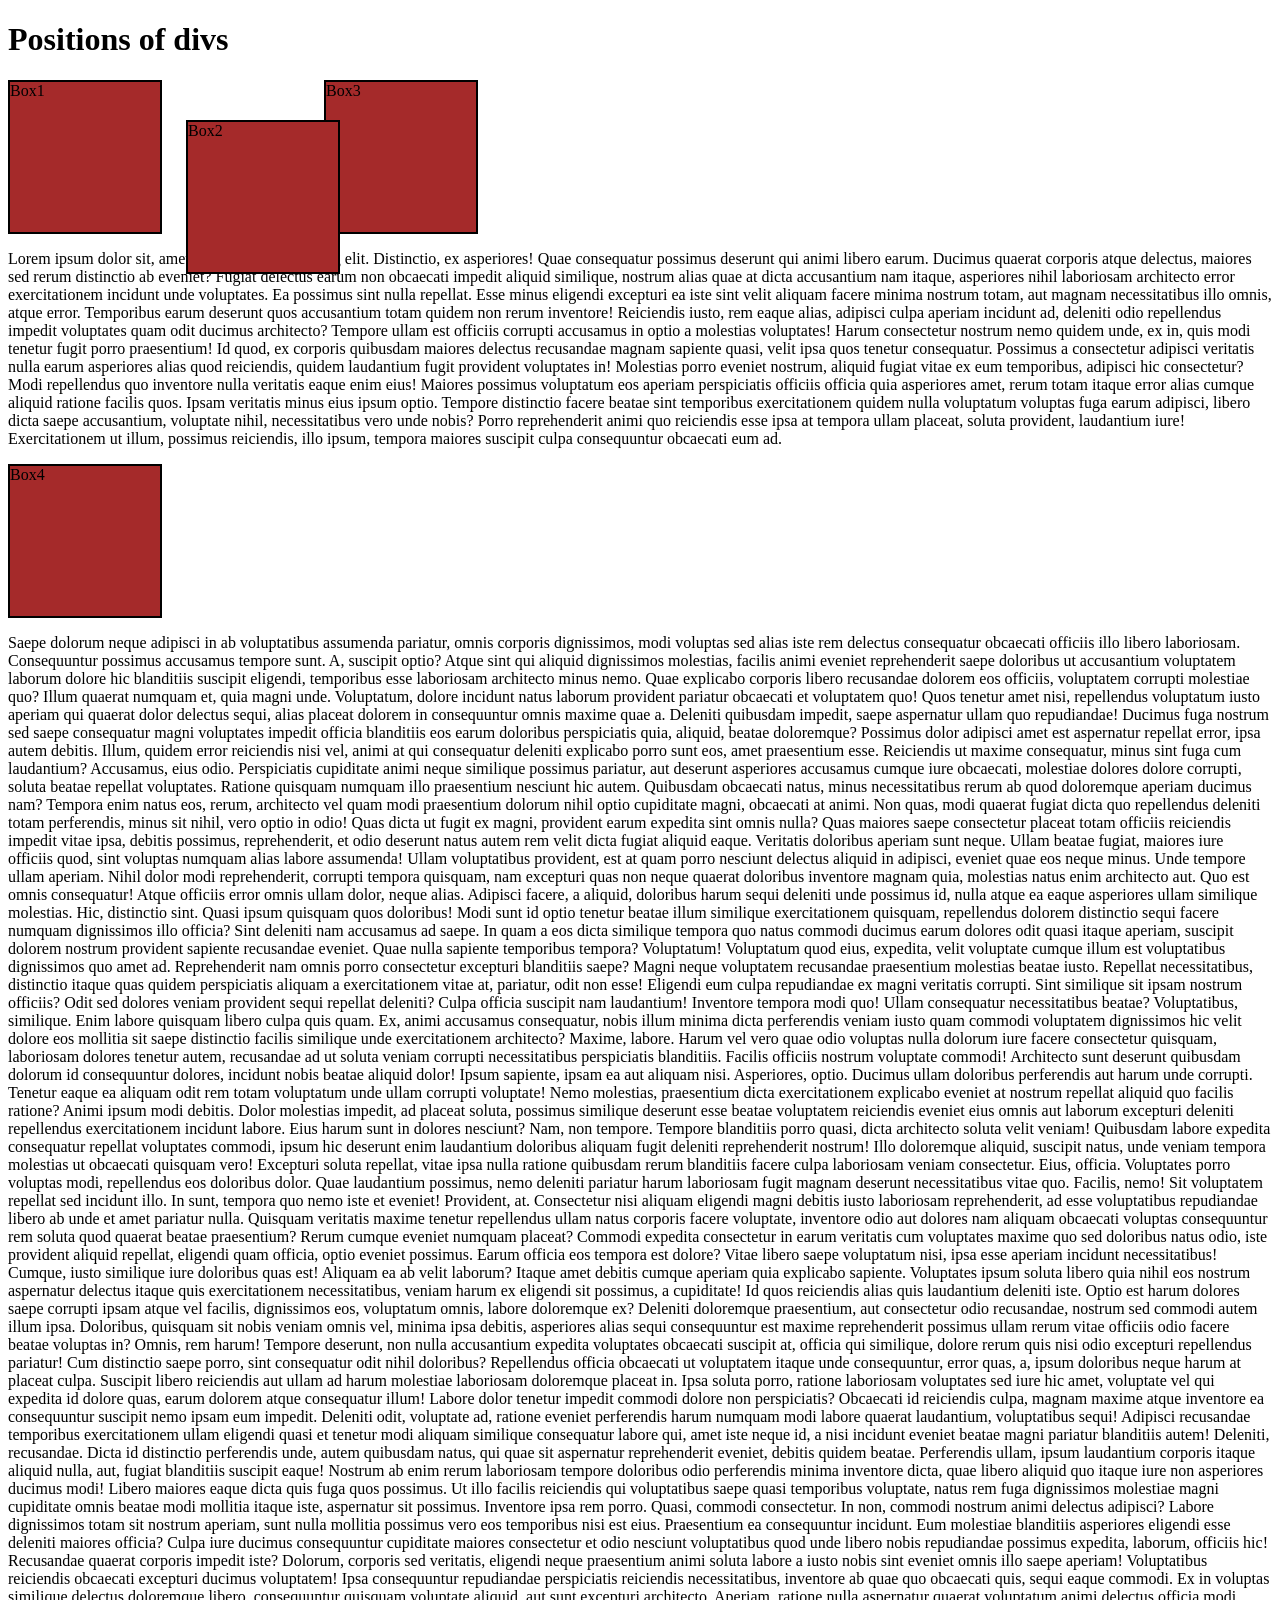
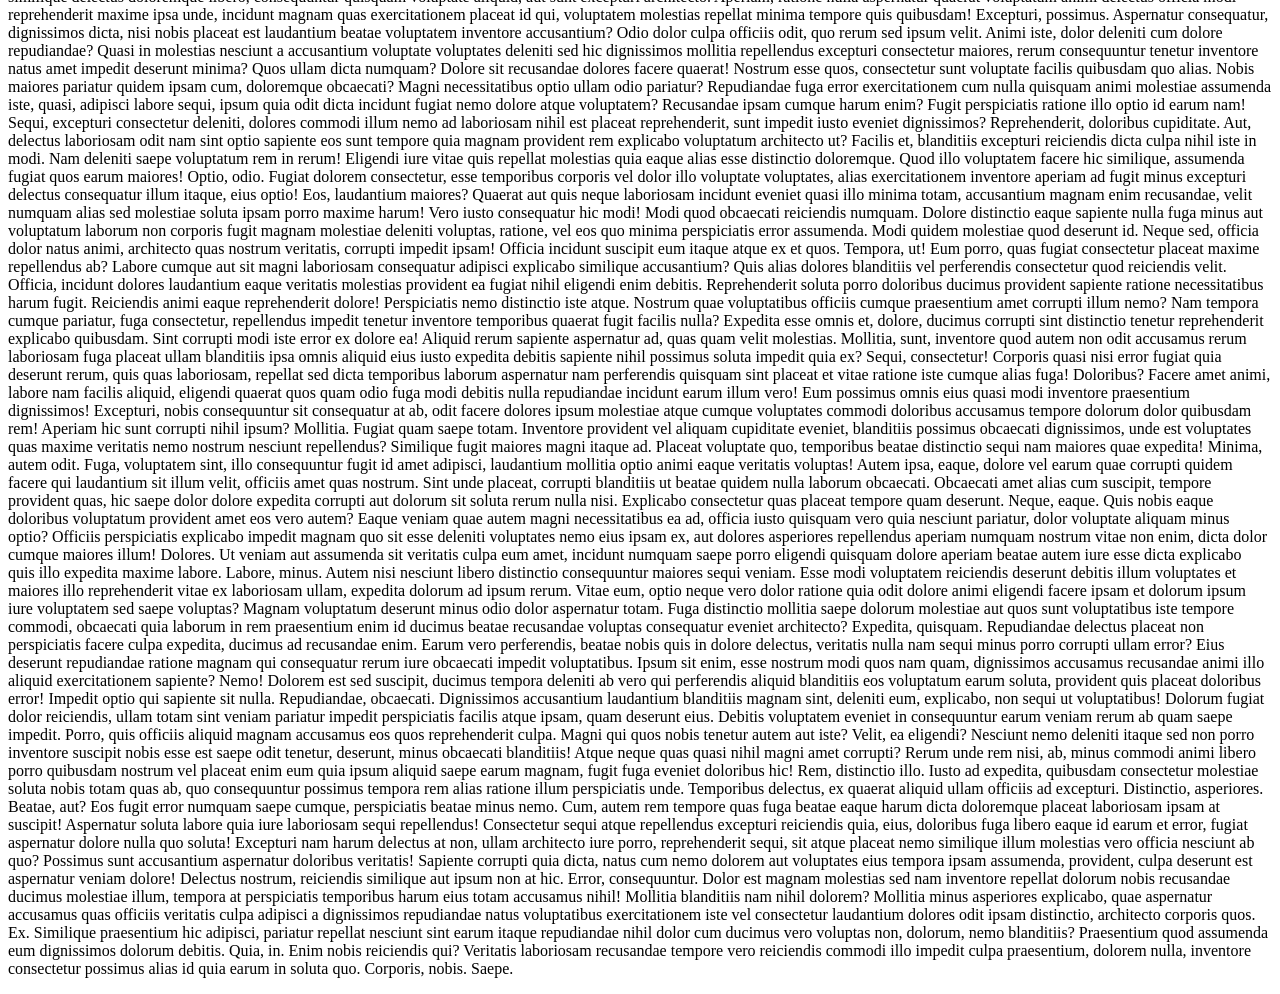
<file: 3rd lab/third lab work/index.html>
<!DOCTYPE html>
<html lang="en">
<head>
    <meta charset="UTF-8">
    <meta name="viewport" content="width=device-width, initial-scale=1.0">
    <title>Document</title>
    <link rel="stylesheet" href="style.css">
</head>
<body>
    <!-- navigation part practice
    <div id="navbar">
        <a id="name" href="#">ABC Company</a>
        <a href="#">Cart</a>
        <a href="#">Account</a>
        <input type="text" placeholder="Search">
        <button>Search</button>
    </div> -->
    <!-- there are 4 display property 
    inline block inline-block and none -->
    <h1>Positions of divs</h1>
    <div id="box1">Box1</div>
    <div id="box2">Box2</div>
    <div id="box3">Box3</div>
    
    <p>Lorem ipsum dolor sit, amet consectetur adipisicing elit. Distinctio, ex asperiores! Quae consequatur possimus deserunt qui animi libero earum. Ducimus quaerat corporis atque delectus, maiores sed rerum distinctio ab eveniet?
    Fugiat delectus earum non obcaecati impedit aliquid similique, nostrum alias quae at dicta accusantium nam itaque, asperiores nihil laboriosam architecto error exercitationem incidunt unde voluptates. Ea possimus sint nulla repellat.
    Esse minus eligendi excepturi ea iste sint velit aliquam facere minima nostrum totam, aut magnam necessitatibus illo omnis, atque error. Temporibus earum deserunt quos accusantium totam quidem non rerum inventore!
    Reiciendis iusto, rem eaque alias, adipisci culpa aperiam incidunt ad, deleniti odio repellendus impedit voluptates quam odit ducimus architecto? Tempore ullam est officiis corrupti accusamus in optio a molestias voluptates!
    Harum consectetur nostrum nemo quidem unde, ex in, quis modi tenetur fugit porro praesentium! Id quod, ex corporis quibusdam maiores delectus recusandae magnam sapiente quasi, velit ipsa quos tenetur consequatur.
    Possimus a consectetur adipisci veritatis nulla earum asperiores alias quod reiciendis, quidem laudantium fugit provident voluptates in! Molestias porro eveniet nostrum, aliquid fugiat vitae ex eum temporibus, adipisci hic consectetur?
    Modi repellendus quo inventore nulla veritatis eaque enim eius! Maiores possimus voluptatum eos aperiam perspiciatis officiis officia quia asperiores amet, rerum totam itaque error alias cumque aliquid ratione facilis quos.
    Ipsam veritatis minus eius ipsum optio. Tempore distinctio facere beatae sint temporibus exercitationem quidem nulla voluptatum voluptas fuga earum adipisci, libero dicta saepe accusantium, voluptate nihil, necessitatibus vero unde nobis?
    Porro reprehenderit animi quo reiciendis esse ipsa at tempora ullam placeat, soluta provident, laudantium iure! Exercitationem ut illum, possimus reiciendis, illo ipsum, tempora maiores suscipit culpa consequuntur obcaecati eum ad.
    </p>
    <div id="box4">Box4</div>
    <p>
    Saepe dolorum neque adipisci in ab voluptatibus assumenda pariatur, omnis corporis dignissimos, modi voluptas sed alias iste rem delectus consequatur obcaecati officiis illo libero laboriosam. Consequuntur possimus accusamus tempore sunt.
    A, suscipit optio? Atque sint qui aliquid dignissimos molestias, facilis animi eveniet reprehenderit saepe doloribus ut accusantium voluptatem laborum dolore hic blanditiis suscipit eligendi, temporibus esse laboriosam architecto minus nemo.
    Quae explicabo corporis libero recusandae dolorem eos officiis, voluptatem corrupti molestiae quo? Illum quaerat numquam et, quia magni unde. Voluptatum, dolore incidunt natus laborum provident pariatur obcaecati et voluptatem quo!
    Quos tenetur amet nisi, repellendus voluptatum iusto aperiam qui quaerat dolor delectus sequi, alias placeat dolorem in consequuntur omnis maxime quae a. Deleniti quibusdam impedit, saepe aspernatur ullam quo repudiandae!
    Ducimus fuga nostrum sed saepe consequatur magni voluptates impedit officia blanditiis eos earum doloribus perspiciatis quia, aliquid, beatae doloremque? Possimus dolor adipisci amet est aspernatur repellat error, ipsa autem debitis.
    Illum, quidem error reiciendis nisi vel, animi at qui consequatur deleniti explicabo porro sunt eos, amet praesentium esse. Reiciendis ut maxime consequatur, minus sint fuga cum laudantium? Accusamus, eius odio.
    Perspiciatis cupiditate animi neque similique possimus pariatur, aut deserunt asperiores accusamus cumque iure obcaecati, molestiae dolores dolore corrupti, soluta beatae repellat voluptates. Ratione quisquam numquam illo praesentium nesciunt hic autem.
    Quibusdam obcaecati natus, minus necessitatibus rerum ab quod doloremque aperiam ducimus nam? Tempora enim natus eos, rerum, architecto vel quam modi praesentium dolorum nihil optio cupiditate magni, obcaecati at animi.
    Non quas, modi quaerat fugiat dicta quo repellendus deleniti totam perferendis, minus sit nihil, vero optio in odio! Quas dicta ut fugit ex magni, provident earum expedita sint omnis nulla?
    Quas maiores saepe consectetur placeat totam officiis reiciendis impedit vitae ipsa, debitis possimus, reprehenderit, et odio deserunt natus autem rem velit dicta fugiat aliquid eaque. Veritatis doloribus aperiam sunt neque.
    Ullam beatae fugiat, maiores iure officiis quod, sint voluptas numquam alias labore assumenda! Ullam voluptatibus provident, est at quam porro nesciunt delectus aliquid in adipisci, eveniet quae eos neque minus.
    Unde tempore ullam aperiam. Nihil dolor modi reprehenderit, corrupti tempora quisquam, nam excepturi quas non neque quaerat doloribus inventore magnam quia, molestias natus enim architecto aut. Quo est omnis consequatur!
    Atque officiis error omnis ullam dolor, neque alias. Adipisci facere, a aliquid, doloribus harum sequi deleniti unde possimus id, nulla atque ea eaque asperiores ullam similique molestias. Hic, distinctio sint.
    Quasi ipsum quisquam quos doloribus! Modi sunt id optio tenetur beatae illum similique exercitationem quisquam, repellendus dolorem distinctio sequi facere numquam dignissimos illo officia? Sint deleniti nam accusamus ad saepe.
    In quam a eos dicta similique tempora quo natus commodi ducimus earum dolores odit quasi itaque aperiam, suscipit dolorem nostrum provident sapiente recusandae eveniet. Quae nulla sapiente temporibus tempora? Voluptatum!
    Voluptatum quod eius, expedita, velit voluptate cumque illum est voluptatibus dignissimos quo amet ad. Reprehenderit nam omnis porro consectetur excepturi blanditiis saepe? Magni neque voluptatem recusandae praesentium molestias beatae iusto.
    Repellat necessitatibus, distinctio itaque quas quidem perspiciatis aliquam a exercitationem vitae at, pariatur, odit non esse! Eligendi eum culpa repudiandae ex magni veritatis corrupti. Sint similique sit ipsam nostrum officiis?
    Odit sed dolores veniam provident sequi repellat deleniti? Culpa officia suscipit nam laudantium! Inventore tempora modi quo! Ullam consequatur necessitatibus beatae? Voluptatibus, similique. Enim labore quisquam libero culpa quis quam.
    Ex, animi accusamus consequatur, nobis illum minima dicta perferendis veniam iusto quam commodi voluptatem dignissimos hic velit dolore eos mollitia sit saepe distinctio facilis similique unde exercitationem architecto? Maxime, labore.
    Harum vel vero quae odio voluptas nulla dolorum iure facere consectetur quisquam, laboriosam dolores tenetur autem, recusandae ad ut soluta veniam corrupti necessitatibus perspiciatis blanditiis. Facilis officiis nostrum voluptate commodi!
    Architecto sunt deserunt quibusdam dolorum id consequuntur dolores, incidunt nobis beatae aliquid dolor! Ipsum sapiente, ipsam ea aut aliquam nisi. Asperiores, optio. Ducimus ullam doloribus perferendis aut harum unde corrupti.
    Tenetur eaque ea aliquam odit rem totam voluptatum unde ullam corrupti voluptate! Nemo molestias, praesentium dicta exercitationem explicabo eveniet at nostrum repellat aliquid quo facilis ratione? Animi ipsum modi debitis.
    Dolor molestias impedit, ad placeat soluta, possimus similique deserunt esse beatae voluptatem reiciendis eveniet eius omnis aut laborum excepturi deleniti repellendus exercitationem incidunt labore. Eius harum sunt in dolores nesciunt?
    Nam, non tempore. Tempore blanditiis porro quasi, dicta architecto soluta velit veniam! Quibusdam labore expedita consequatur repellat voluptates commodi, ipsum hic deserunt enim laudantium doloribus aliquam fugit deleniti reprehenderit nostrum!
    Illo doloremque aliquid, suscipit natus, unde veniam tempora molestias ut obcaecati quisquam vero! Excepturi soluta repellat, vitae ipsa nulla ratione quibusdam rerum blanditiis facere culpa laboriosam veniam consectetur. Eius, officia.
    Voluptates porro voluptas modi, repellendus eos doloribus dolor. Quae laudantium possimus, nemo deleniti pariatur harum laboriosam fugit magnam deserunt necessitatibus vitae quo. Facilis, nemo! Sit voluptatem repellat sed incidunt illo.
    In sunt, tempora quo nemo iste et eveniet! Provident, at. Consectetur nisi aliquam eligendi magni debitis iusto laboriosam reprehenderit, ad esse voluptatibus repudiandae libero ab unde et amet pariatur nulla.
    Quisquam veritatis maxime tenetur repellendus ullam natus corporis facere voluptate, inventore odio aut dolores nam aliquam obcaecati voluptas consequuntur rem soluta quod quaerat beatae praesentium? Rerum cumque eveniet numquam placeat?
    Commodi expedita consectetur in earum veritatis cum voluptates maxime quo sed doloribus natus odio, iste provident aliquid repellat, eligendi quam officia, optio eveniet possimus. Earum officia eos tempora est dolore?
    Vitae libero saepe voluptatum nisi, ipsa esse aperiam incidunt necessitatibus! Cumque, iusto similique iure doloribus quas est! Aliquam ea ab velit laborum? Itaque amet debitis cumque aperiam quia explicabo sapiente.
    Voluptates ipsum soluta libero quia nihil eos nostrum aspernatur delectus itaque quis exercitationem necessitatibus, veniam harum ex eligendi sit possimus, a cupiditate! Id quos reiciendis alias quis laudantium deleniti iste.
    Optio est harum dolores saepe corrupti ipsam atque vel facilis, dignissimos eos, voluptatum omnis, labore doloremque ex? Deleniti doloremque praesentium, aut consectetur odio recusandae, nostrum sed commodi autem illum ipsa.
    Doloribus, quisquam sit nobis veniam omnis vel, minima ipsa debitis, asperiores alias sequi consequuntur est maxime reprehenderit possimus ullam rerum vitae officiis odio facere beatae voluptas in? Omnis, rem harum!
    Tempore deserunt, non nulla accusantium expedita voluptates obcaecati suscipit at, officia qui similique, dolore rerum quis nisi odio excepturi repellendus pariatur! Cum distinctio saepe porro, sint consequatur odit nihil doloribus?
    Repellendus officia obcaecati ut voluptatem itaque unde consequuntur, error quas, a, ipsum doloribus neque harum at placeat culpa. Suscipit libero reiciendis aut ullam ad harum molestiae laboriosam doloremque placeat in.
    Ipsa soluta porro, ratione laboriosam voluptates sed iure hic amet, voluptate vel qui expedita id dolore quas, earum dolorem atque consequatur illum! Labore dolor tenetur impedit commodi dolore non perspiciatis?
    Obcaecati id reiciendis culpa, magnam maxime atque inventore ea consequuntur suscipit nemo ipsam eum impedit. Deleniti odit, voluptate ad, ratione eveniet perferendis harum numquam modi labore quaerat laudantium, voluptatibus sequi!
    Adipisci recusandae temporibus exercitationem ullam eligendi quasi et tenetur modi aliquam similique consequatur labore qui, amet iste neque id, a nisi incidunt eveniet beatae magni pariatur blanditiis autem! Deleniti, recusandae.
    Dicta id distinctio perferendis unde, autem quibusdam natus, qui quae sit aspernatur reprehenderit eveniet, debitis quidem beatae. Perferendis ullam, ipsum laudantium corporis itaque aliquid nulla, aut, fugiat blanditiis suscipit eaque!
    Nostrum ab enim rerum laboriosam tempore doloribus odio perferendis minima inventore dicta, quae libero aliquid quo itaque iure non asperiores ducimus modi! Libero maiores eaque dicta quis fuga quos possimus.
    Ut illo facilis reiciendis qui voluptatibus saepe quasi temporibus voluptate, natus rem fuga dignissimos molestiae magni cupiditate omnis beatae modi mollitia itaque iste, aspernatur sit possimus. Inventore ipsa rem porro.
    Quasi, commodi consectetur. In non, commodi nostrum animi delectus adipisci? Labore dignissimos totam sit nostrum aperiam, sunt nulla mollitia possimus vero eos temporibus nisi est eius. Praesentium ea consequuntur incidunt.
    Eum molestiae blanditiis asperiores eligendi esse deleniti maiores officia? Culpa iure ducimus consequuntur cupiditate maiores consectetur et odio nesciunt voluptatibus quod unde libero nobis repudiandae possimus expedita, laborum, officiis hic!
    Recusandae quaerat corporis impedit iste? Dolorum, corporis sed veritatis, eligendi neque praesentium animi soluta labore a iusto nobis sint eveniet omnis illo saepe aperiam! Voluptatibus reiciendis obcaecati excepturi ducimus voluptatem!
    Ipsa consequuntur repudiandae perspiciatis reiciendis necessitatibus, inventore ab quae quo obcaecati quis, sequi eaque commodi. Ex in voluptas similique delectus doloremque libero, consequuntur quisquam voluptate aliquid, aut sunt excepturi architecto.
    Aperiam, ratione nulla aspernatur quaerat voluptatum animi delectus officia modi reprehenderit maxime ipsa unde, incidunt magnam quas exercitationem placeat id qui, voluptatem molestias repellat minima tempore quis quibusdam! Excepturi, possimus.
    Aspernatur consequatur, dignissimos dicta, nisi nobis placeat est laudantium beatae voluptatem inventore accusantium? Odio dolor culpa officiis odit, quo rerum sed ipsum velit. Animi iste, dolor deleniti cum dolore repudiandae?
    Quasi in molestias nesciunt a accusantium voluptate voluptates deleniti sed hic dignissimos mollitia repellendus excepturi consectetur maiores, rerum consequuntur tenetur inventore natus amet impedit deserunt minima? Quos ullam dicta numquam?
    Dolore sit recusandae dolores facere quaerat! Nostrum esse quos, consectetur sunt voluptate facilis quibusdam quo alias. Nobis maiores pariatur quidem ipsam cum, doloremque obcaecati? Magni necessitatibus optio ullam odio pariatur?
    Repudiandae fuga error exercitationem cum nulla quisquam animi molestiae assumenda iste, quasi, adipisci labore sequi, ipsum quia odit dicta incidunt fugiat nemo dolore atque voluptatem? Recusandae ipsam cumque harum enim?
    Fugit perspiciatis ratione illo optio id earum nam! Sequi, excepturi consectetur deleniti, dolores commodi illum nemo ad laboriosam nihil est placeat reprehenderit, sunt impedit iusto eveniet dignissimos? Reprehenderit, doloribus cupiditate.
    Aut, delectus laboriosam odit nam sint optio sapiente eos sunt tempore quia magnam provident rem explicabo voluptatum architecto ut? Facilis et, blanditiis excepturi reiciendis dicta culpa nihil iste in modi.
    Nam deleniti saepe voluptatum rem in rerum! Eligendi iure vitae quis repellat molestias quia eaque alias esse distinctio doloremque. Quod illo voluptatem facere hic similique, assumenda fugiat quos earum maiores!
    Optio, odio. Fugiat dolorem consectetur, esse temporibus corporis vel dolor illo voluptate voluptates, alias exercitationem inventore aperiam ad fugit minus excepturi delectus consequatur illum itaque, eius optio! Eos, laudantium maiores?
    Quaerat aut quis neque laboriosam incidunt eveniet quasi illo minima totam, accusantium magnam enim recusandae, velit numquam alias sed molestiae soluta ipsam porro maxime harum! Vero iusto consequatur hic modi!
    Modi quod obcaecati reiciendis numquam. Dolore distinctio eaque sapiente nulla fuga minus aut voluptatum laborum non corporis fugit magnam molestiae deleniti voluptas, ratione, vel eos quo minima perspiciatis error assumenda.
    Modi quidem molestiae quod deserunt id. Neque sed, officia dolor natus animi, architecto quas nostrum veritatis, corrupti impedit ipsam! Officia incidunt suscipit eum itaque atque ex et quos. Tempora, ut!
    Eum porro, quas fugiat consectetur placeat maxime repellendus ab? Labore cumque aut sit magni laboriosam consequatur adipisci explicabo similique accusantium? Quis alias dolores blanditiis vel perferendis consectetur quod reiciendis velit.
    Officia, incidunt dolores laudantium eaque veritatis molestias provident ea fugiat nihil eligendi enim debitis. Reprehenderit soluta porro doloribus ducimus provident sapiente ratione necessitatibus harum fugit. Reiciendis animi eaque reprehenderit dolore!
    Perspiciatis nemo distinctio iste atque. Nostrum quae voluptatibus officiis cumque praesentium amet corrupti illum nemo? Nam tempora cumque pariatur, fuga consectetur, repellendus impedit tenetur inventore temporibus quaerat fugit facilis nulla?
    Expedita esse omnis et, dolore, ducimus corrupti sint distinctio tenetur reprehenderit explicabo quibusdam. Sint corrupti modi iste error ex dolore ea! Aliquid rerum sapiente aspernatur ad, quas quam velit molestias.
    Mollitia, sunt, inventore quod autem non odit accusamus rerum laboriosam fuga placeat ullam blanditiis ipsa omnis aliquid eius iusto expedita debitis sapiente nihil possimus soluta impedit quia ex? Sequi, consectetur!
    Corporis quasi nisi error fugiat quia deserunt rerum, quis quas laboriosam, repellat sed dicta temporibus laborum aspernatur nam perferendis quisquam sint placeat et vitae ratione iste cumque alias fuga! Doloribus?
    Facere amet animi, labore nam facilis aliquid, eligendi quaerat quos quam odio fuga modi debitis nulla repudiandae incidunt earum illum vero! Eum possimus omnis eius quasi modi inventore praesentium dignissimos!
    Excepturi, nobis consequuntur sit consequatur at ab, odit facere dolores ipsum molestiae atque cumque voluptates commodi doloribus accusamus tempore dolorum dolor quibusdam rem! Aperiam hic sunt corrupti nihil ipsum? Mollitia.
    Fugiat quam saepe totam. Inventore provident vel aliquam cupiditate eveniet, blanditiis possimus obcaecati dignissimos, unde est voluptates quas maxime veritatis nemo nostrum nesciunt repellendus? Similique fugit maiores magni itaque ad.
    Placeat voluptate quo, temporibus beatae distinctio sequi nam maiores quae expedita! Minima, autem odit. Fuga, voluptatem sint, illo consequuntur fugit id amet adipisci, laudantium mollitia optio animi eaque veritatis voluptas!
    Autem ipsa, eaque, dolore vel earum quae corrupti quidem facere qui laudantium sit illum velit, officiis amet quas nostrum. Sint unde placeat, corrupti blanditiis ut beatae quidem nulla laborum obcaecati.
    Obcaecati amet alias cum suscipit, tempore provident quas, hic saepe dolor dolore expedita corrupti aut dolorum sit soluta rerum nulla nisi. Explicabo consectetur quas placeat tempore quam deserunt. Neque, eaque.
    Quis nobis eaque doloribus voluptatum provident amet eos vero autem? Eaque veniam quae autem magni necessitatibus ea ad, officia iusto quisquam vero quia nesciunt pariatur, dolor voluptate aliquam minus optio?
    Officiis perspiciatis explicabo impedit magnam quo sit esse deleniti voluptates nemo eius ipsam ex, aut dolores asperiores repellendus aperiam numquam nostrum vitae non enim, dicta dolor cumque maiores illum! Dolores.
    Ut veniam aut assumenda sit veritatis culpa eum amet, incidunt numquam saepe porro eligendi quisquam dolore aperiam beatae autem iure esse dicta explicabo quis illo expedita maxime labore. Labore, minus.
    Autem nisi nesciunt libero distinctio consequuntur maiores sequi veniam. Esse modi voluptatem reiciendis deserunt debitis illum voluptates et maiores illo reprehenderit vitae ex laboriosam ullam, expedita dolorum ad ipsum rerum.
    Vitae eum, optio neque vero dolor ratione quia odit dolore animi eligendi facere ipsam et dolorum ipsum iure voluptatem sed saepe voluptas? Magnam voluptatum deserunt minus odio dolor aspernatur totam.
    Fuga distinctio mollitia saepe dolorum molestiae aut quos sunt voluptatibus iste tempore commodi, obcaecati quia laborum in rem praesentium enim id ducimus beatae recusandae voluptas consequatur eveniet architecto? Expedita, quisquam.
    Repudiandae delectus placeat non perspiciatis facere culpa expedita, ducimus ad recusandae enim. Earum vero perferendis, beatae nobis quis in dolore delectus, veritatis nulla nam sequi minus porro corrupti ullam error?
    Eius deserunt repudiandae ratione magnam qui consequatur rerum iure obcaecati impedit voluptatibus. Ipsum sit enim, esse nostrum modi quos nam quam, dignissimos accusamus recusandae animi illo aliquid exercitationem sapiente? Nemo!
    Dolorem est sed suscipit, ducimus tempora deleniti ab vero qui perferendis aliquid blanditiis eos voluptatum earum soluta, provident quis placeat doloribus error! Impedit optio qui sapiente sit nulla. Repudiandae, obcaecati.
    Dignissimos accusantium laudantium blanditiis magnam sint, deleniti eum, explicabo, non sequi ut voluptatibus! Dolorum fugiat dolor reiciendis, ullam totam sint veniam pariatur impedit perspiciatis facilis atque ipsam, quam deserunt eius.
    Debitis voluptatem eveniet in consequuntur earum veniam rerum ab quam saepe impedit. Porro, quis officiis aliquid magnam accusamus eos quos reprehenderit culpa. Magni qui quos nobis tenetur autem aut iste?
    Velit, ea eligendi? Nesciunt nemo deleniti itaque sed non porro inventore suscipit nobis esse est saepe odit tenetur, deserunt, minus obcaecati blanditiis! Atque neque quas quasi nihil magni amet corrupti?
    Rerum unde rem nisi, ab, minus commodi animi libero porro quibusdam nostrum vel placeat enim eum quia ipsum aliquid saepe earum magnam, fugit fuga eveniet doloribus hic! Rem, distinctio illo.
    Iusto ad expedita, quibusdam consectetur molestiae soluta nobis totam quas ab, quo consequuntur possimus tempora rem alias ratione illum perspiciatis unde. Temporibus delectus, ex quaerat aliquid ullam officiis ad excepturi.
    Distinctio, asperiores. Beatae, aut? Eos fugit error numquam saepe cumque, perspiciatis beatae minus nemo. Cum, autem rem tempore quas fuga beatae eaque harum dicta doloremque placeat laboriosam ipsam at suscipit!
    Aspernatur soluta labore quia iure laboriosam sequi repellendus! Consectetur sequi atque repellendus excepturi reiciendis quia, eius, doloribus fuga libero eaque id earum et error, fugiat aspernatur dolore nulla quo soluta!
    Excepturi nam harum delectus at non, ullam architecto iure porro, reprehenderit sequi, sit atque placeat nemo similique illum molestias vero officia nesciunt ab quo? Possimus sunt accusantium aspernatur doloribus veritatis!
    Sapiente corrupti quia dicta, natus cum nemo dolorem aut voluptates eius tempora ipsam assumenda, provident, culpa deserunt est aspernatur veniam dolore! Delectus nostrum, reiciendis similique aut ipsum non at hic.
    Error, consequuntur. Dolor est magnam molestias sed nam inventore repellat dolorum nobis recusandae ducimus molestiae illum, tempora at perspiciatis temporibus harum eius totam accusamus nihil! Mollitia blanditiis nam nihil dolorem?
    Mollitia minus asperiores explicabo, quae aspernatur accusamus quas officiis veritatis culpa adipisci a dignissimos repudiandae natus voluptatibus exercitationem iste vel consectetur laudantium dolores odit ipsam distinctio, architecto corporis quos. Ex.
    Similique praesentium hic adipisci, pariatur repellat nesciunt sint earum itaque repudiandae nihil dolor cum ducimus vero voluptas non, dolorum, nemo blanditiis? Praesentium quod assumenda eum dignissimos dolorum debitis. Quia, in.
    Enim nobis reiciendis qui? Veritatis laboriosam recusandae tempore vero reiciendis commodi illo impedit culpa praesentium, dolorem nulla, inventore consectetur possimus alias id quia earum in soluta quo. Corporis, nobis. Saepe.</p>
</body>
</html>
</file>
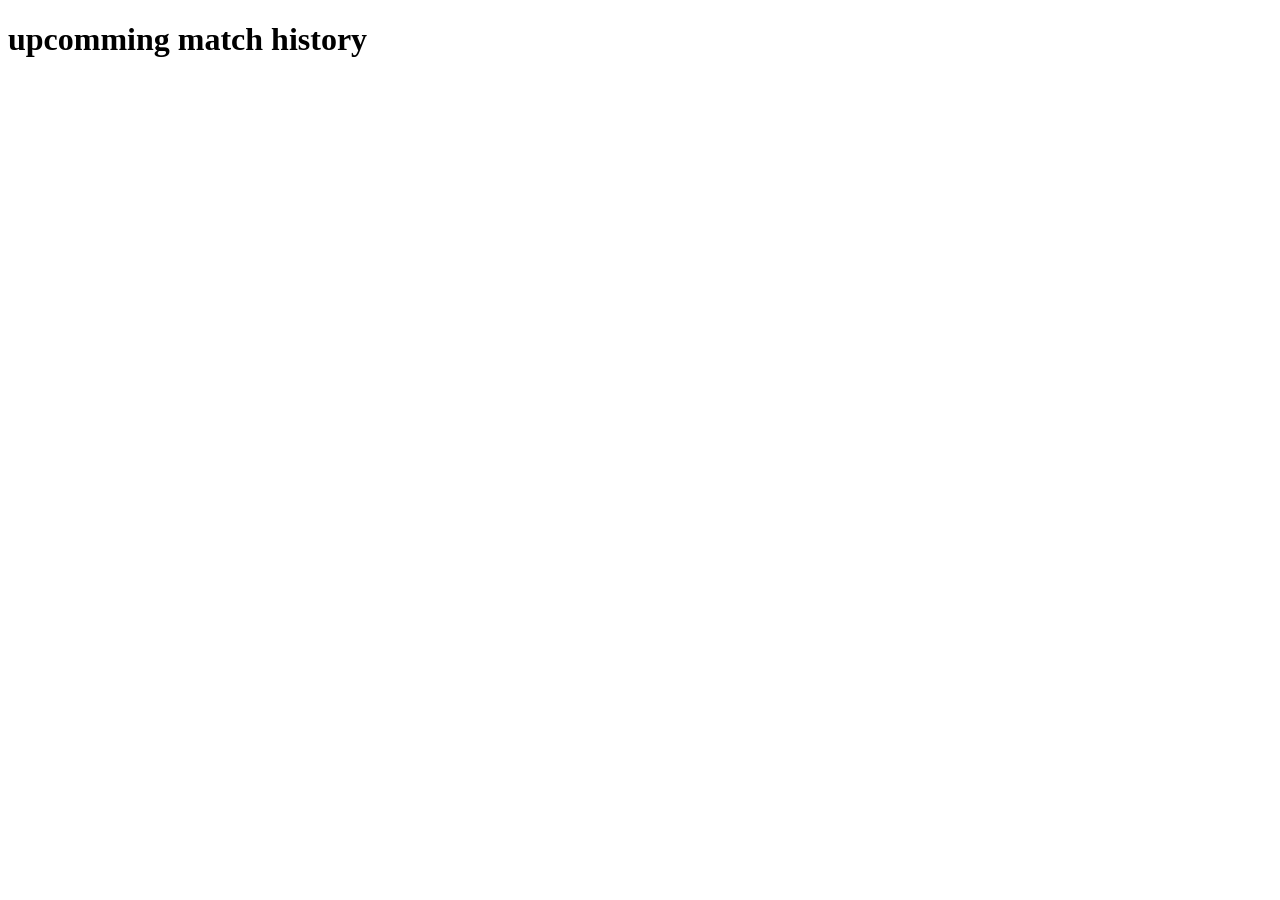
<file: second lab/second lab task/pages/match_history.html>
<!DOCTYPE html>
<html lang="en">
<head>
    <meta charset="UTF-8">
    <meta name="viewport" content="width=device-width, initial-scale=1.0">
    <title>Match history</title>
</head>
<body>
    <h1>upcomming match history</h1>
</body>
</html>
</file>
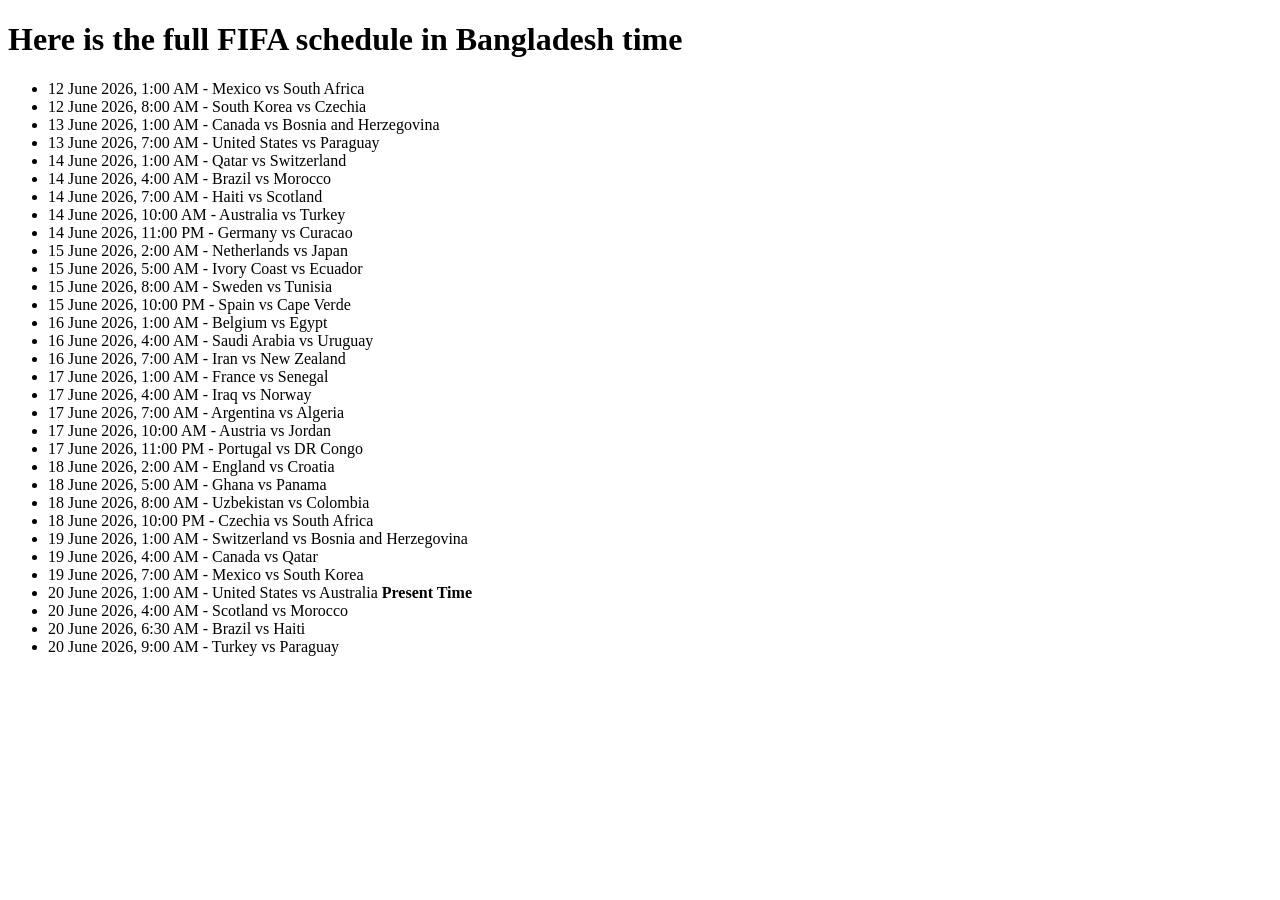
<file: second lab/second lab task/pages/match_schedule.html>
<!DOCTYPE html>
<html lang="en">

<head>
    <meta charset="UTF-8">
    <meta name="viewport" content="width=device-width, initial-scale=1.0">
    <title>Full FIFA Schedule - Bangladesh Time</title>
</head>

<body>
    <h1>Here is the full FIFA schedule in Bangladesh time</h1>
    <ul>
        <li>12 June 2026, 1:00 AM - Mexico vs South Africa</li>
        <li>12 June 2026, 8:00 AM - South Korea vs Czechia</li>

        <li>13 June 2026, 1:00 AM - Canada vs Bosnia and Herzegovina</li>
        <li>13 June 2026, 7:00 AM - United States vs Paraguay</li>

        <li>14 June 2026, 1:00 AM - Qatar vs Switzerland</li>
        <li>14 June 2026, 4:00 AM - Brazil vs Morocco</li>
        <li>14 June 2026, 7:00 AM - Haiti vs Scotland</li>
        <li>14 June 2026, 10:00 AM - Australia vs Turkey</li>
        <li>14 June 2026, 11:00 PM - Germany vs Curacao</li>

        <li>15 June 2026, 2:00 AM - Netherlands vs Japan</li>
        <li>15 June 2026, 5:00 AM - Ivory Coast vs Ecuador</li>
        <li>15 June 2026, 8:00 AM - Sweden vs Tunisia</li>
        <li>15 June 2026, 10:00 PM - Spain vs Cape Verde</li>

        <li>16 June 2026, 1:00 AM - Belgium vs Egypt</li>
        <li>16 June 2026, 4:00 AM - Saudi Arabia vs Uruguay</li>
        <li>16 June 2026, 7:00 AM - Iran vs New Zealand</li>

        <li>17 June 2026, 1:00 AM - France vs Senegal</li>
        <li>17 June 2026, 4:00 AM - Iraq vs Norway</li>
        <li>17 June 2026, 7:00 AM - Argentina vs Algeria</li>
        <li>17 June 2026, 10:00 AM - Austria vs Jordan</li>
        <li>17 June 2026, 11:00 PM - Portugal vs DR Congo</li>

        <li>18 June 2026, 2:00 AM - England vs Croatia</li>
        <li>18 June 2026, 5:00 AM - Ghana vs Panama</li>
        <li>18 June 2026, 8:00 AM - Uzbekistan vs Colombia</li>
        <li>18 June 2026, 10:00 PM - Czechia vs South Africa</li>

        <li>19 June 2026, 1:00 AM - Switzerland vs Bosnia and Herzegovina</li>
        <li>19 June 2026, 4:00 AM - Canada vs Qatar</li>
        <li>19 June 2026, 7:00 AM - Mexico vs South Korea</li>

        <li>20 June 2026, 1:00 AM - United States vs Australia <b>Present Time</b></li> 
        <li>20 June 2026, 4:00 AM - Scotland vs Morocco</li>
        <li>20 June 2026, 6:30 AM - Brazil vs Haiti</li>
        <li>20 June 2026, 9:00 AM - Turkey vs Paraguay</li>
    </ul>
</body>

</html>
</file>
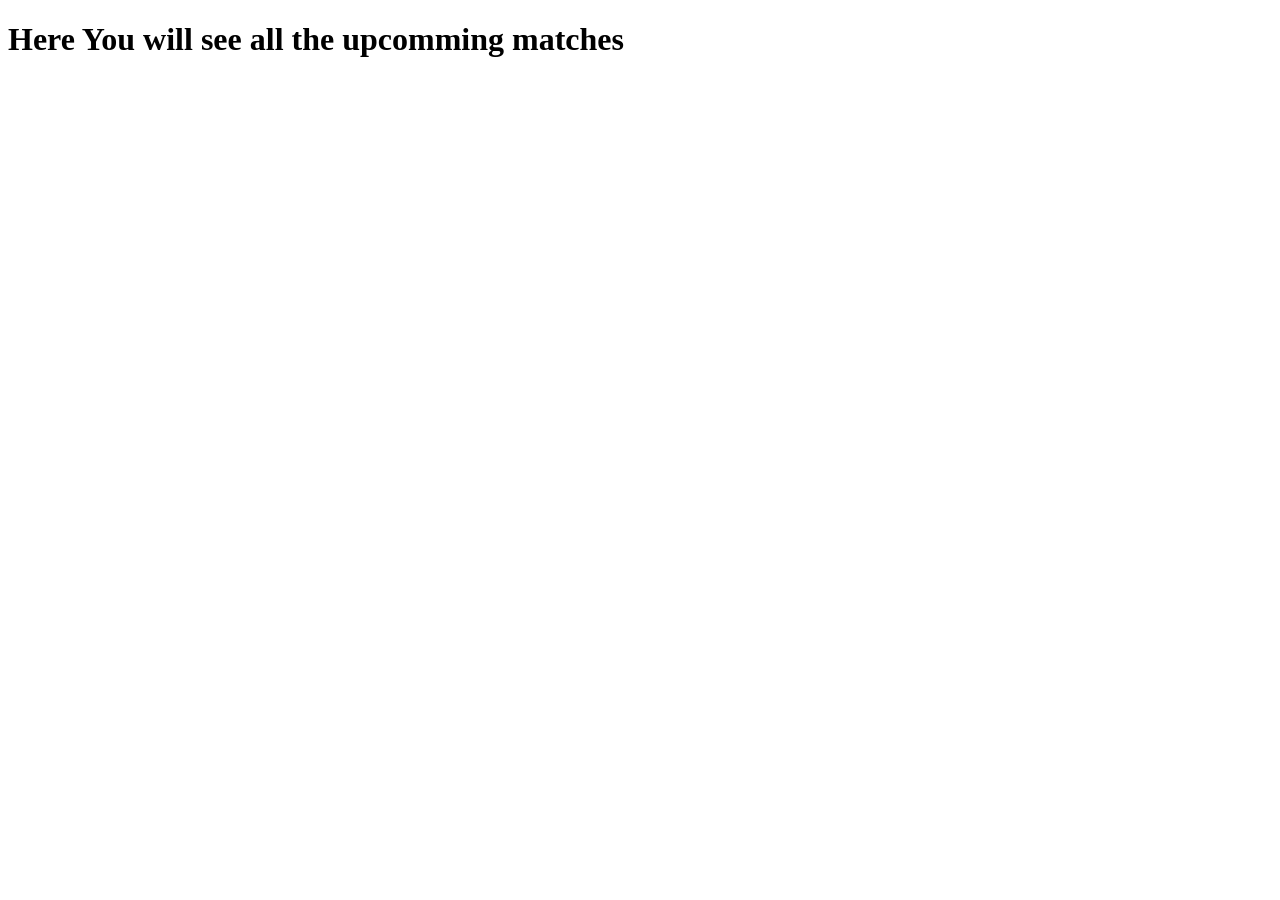
<file: second lab/second lab task/pages/upcomming_matches.html>
<!DOCTYPE html>
<html lang="en">
<head>
    <meta charset="UTF-8">
    <meta name="viewport" content="width=device-width, initial-scale=1.0">
    <title>Upcomming Matches</title>
</head>
<body>
    <h1>    Here You will see all the upcomming matches
</h1>
</body>
</html>
</file>
<file: 3rd lab/third lab work/style.css>
div {
    height: 150px;
    width: 150px;
    border: 2px solid black;
    background-color: brown;
    display: inline-block;
}

#box1 {
    position: static;
    top: 200px;
    left: 200px;
}

#box2 {
    position: relative;
    top: 40px;
    left: 20px;
}

#box3 {
    /* background-color: yellow;
    position: absolute;
    right: 30px;
    z-index: 2; */
    position: static;
}

#box4 {
    /* position: fixed; */
    /* top: 0px;
    height: 60px; */
    position: sticky;
}
</file>
